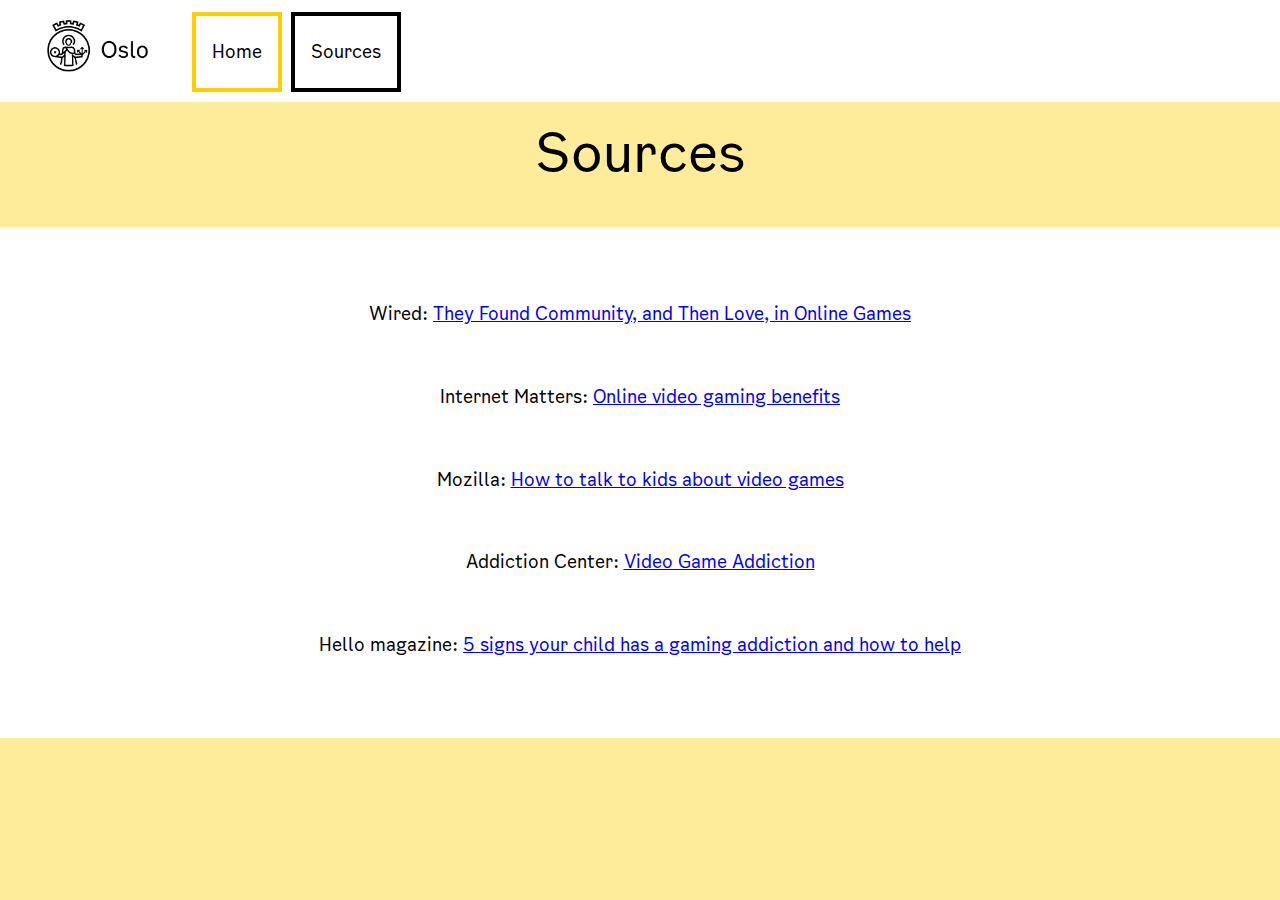
<file: Sources.html>
<!DOCTYPE html>
<html lang="en">
<head>
    <meta charset="UTF-8">
    <meta http-equiv="X-UA-Compatible" content="IE=edge">
    <meta name="viewport" content="width=device-width, initial-scale=1.0">
    <title>Sources</title>

    <link rel="stylesheet" href="style.css">
</head>
<body>
    
  <ul>
    <li class="icon"style="outline: none;"><a href="https://www.oslo.kommune.no/"><img src="Art/Oslologo2.png" alt="Oslo Kommune" width="62%"></a></li>
    <li class="btn"><a href="Index.html">Home</a></li>
    <li class="btn blackbtn"><a href="Sources.html">Sources</a></li>
  </ul>

  <h1 class="top">Sources</h1>
  
  <div class="whitebg">
    <p class="sources" style="padding-top: 3%;"><br>Wired: <a href="https://www.wired.com/story/love-community-mmorpg-online-gaming/ ">They Found Community, and Then Love, in Online Games</a></p>
    <p class="sources"><br>Internet Matters: <a href="https://www.internetmatters.org/resources/online-gaming-advice/online-gaming-the-benefits/">Online video gaming benefits</a></p>
    <p class="sources"><br>Mozilla: <a href="https://blog.mozilla.org/eItn/internet-culture/how-to-talk-to-kids-about-video-games/ ">How to talk to kids about video games</a></p>
    <p class="sources"><br>Addiction Center: <a href="https://www.addictioncenter.com/drugs/video-game-addiction/">Video Game Addiction</a></p>
    <p class="sources" style="padding-bottom: 6%;" ><br>Hello magazine: <a href="https://www.hellomagazine.com/healthandbeauty/mother-and-baby/20220302134419/signs-children-have-video-game-addiction/ ">5 signs your child has a gaming addiction and how to help</a></p>
  </div>

</body>
</html>
</file>
<file: style.css>
* {
  font-family:"OsloSans";
  font-size: 18px;
  scroll-behavior: smooth;
}

@font-face {
  font-family: "OsloSans";
  src: url("Fonts/OsloSansOffice-Regular.ttf");
}

@font-face {
  font-family: "OsloBold";
  src: url("Fonts/OsloSansOffice-.ttf");
}

@font-face {
  font-family:"RegularItalic";
  src: url("Fonts/OsloSansOffice-RegularItalic.ttf")
}

html {
  scroll-padding-top: 15%;
}

body {
  margin:0;
  background-color: #FFEC9A;
}


h1 {
  text-align: center;
  margin-left: 150px;
  margin-right: 150px;
  font-size: 54px;
  font-family:"OsloSans";
  font-weight: lighter;
}

h2 {
  text-align: center;
  margin-left: 150px;
  margin-right: 150px;
  font-size: 24px;
  font-weight: lighter;
}

h3 {
  margin-top: 7%;
  font-size: 20px;
  font-weight: lighter;
}

p {
  text-align: left;
  font-size: 18px;
  margin-left: 150px;
  margin-right: 150px;
  line-height: 1.8;
}

li {
  line-height: 1.8;
}

ul {
  list-style-type: none;
  margin:0;
  padding: 0;
  overflow: hidden;
  background-color: rgb(255, 255, 255);
  position: fixed;
  top: 0;
  width: 100%;
  z-index: 1000;
}

li a {
  display: block;
  color: black;
  text-align: center;
  padding: 20px 16px;
  text-decoration: none;
}

li a:hover {
  color: rgb(52, 52, 137);
}

.btn:hover {
  text-decoration: underline;
}

.center {
  display: block;
  margin-left: auto;
  margin-right: auto;
  width: 50%;
}

.whitebg {
  background-color: white;
  margin-top: 10px;
}

.btn {
  margin-top: 15px;
  outline-color: #FFCE00;
  outline-width: 40px;
  border: 1px solid #FFCE00;
  outline-style: solid;
  outline-width: medium;
  margin-right: 15px;
  float: left;
}

.icon {
  overflow: hidden;
  float: left;
}

.blackbtn {
  outline-color: black;
  border: 1px solid black;
}

a.Positive {
  display: block;
  position: relative;
  top: 100px;
  visibility: hidden;
}

.beholder {
  display: grid;
  grid-template-columns: 1fr 1fr;
  grid-template-rows: auto 1fr;
  grid-template-areas: "a a" 
                       "b c";
}

.content {
  margin-top: -2%;
  grid-area: a;
  outline: none;
  border: none;
  float: none;
  display: block;
  text-align: left;
  font-size: 18px;
  margin-left: 150px;
  margin-right: 150px;
}

.picture1 {
  grid-area: b;
}

.picture2 {
  grid-area: c;
}

.podcast {
  margin-inline: auto;
  display: block;
  margin-top: 1%;
}

.posneg {
  margin-right: 7%;
  margin-left: 7%;
}

.top {
  margin-top: 9%;
}

.flex-container {
  display: flex;
  justify-content: center;
}

.flex-container > div {
  margin: 1%;
  text-align: center;
}

.sources {
  text-align: center;
}

.license {
  display: inline;
}
</file>
